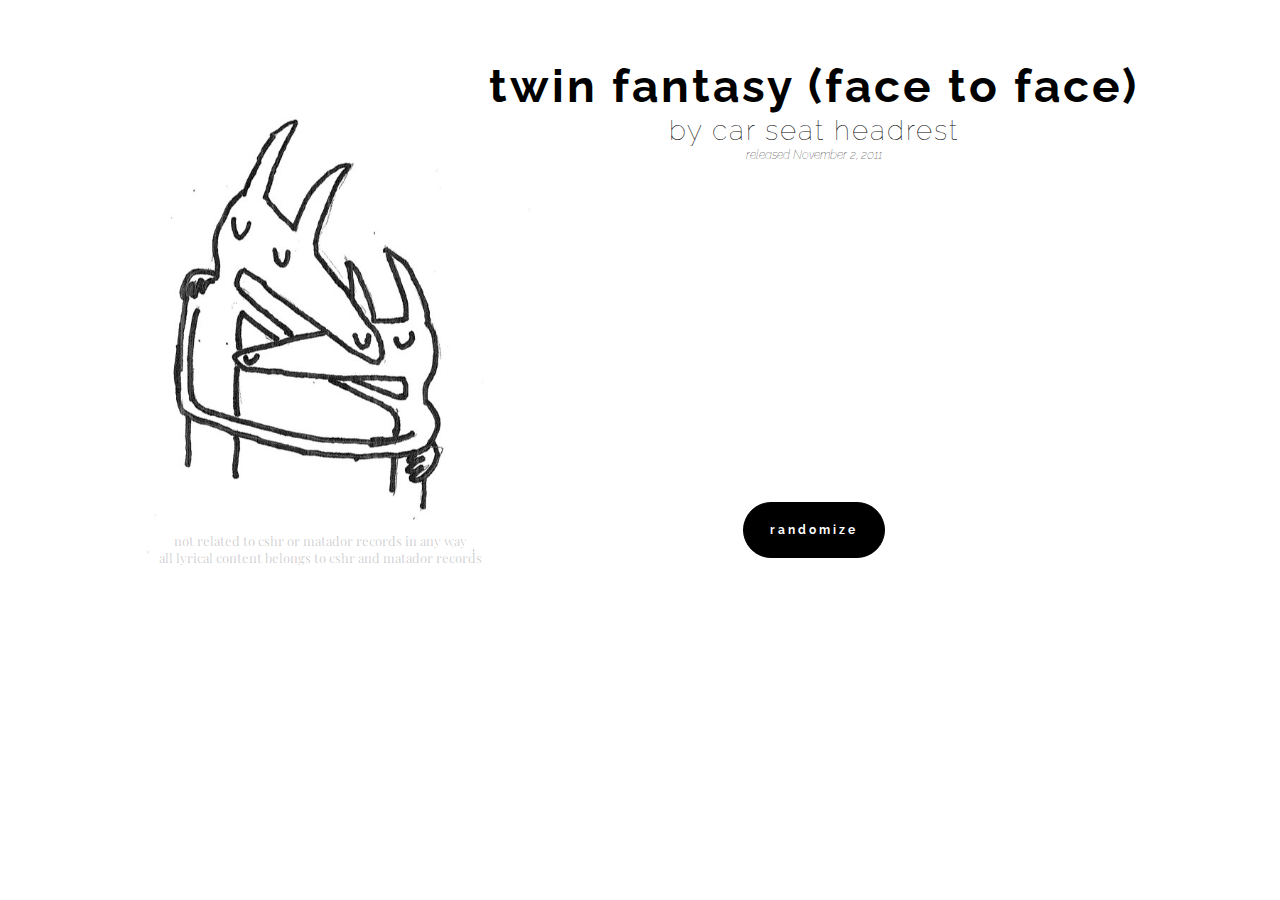
<file: index.html>
<!DOCTYPE html >
<html>
<head>
    <meta charset="utf-8" name="viewport" content="width=device-width, initial-scale=1.0"/>
    <title>twin fantasy</title>
    <script type="text/javascript" src="script.js"></script>
    <link rel="stylesheet" type="text/css" href="css.css">
    <link rel="icon" href="icon.jpg" type = "image/x-icon">
</head>
<body onload="changelyrics()">
    <div class="container">
        <div class="image">
            <img src="icon.jpg" height="500px">
            <p class="warning">not related to cshr or matador records in any way<br>all lyrical content belongs to cshr and matador records</p>
        </div>
        <div class="text">
            <a href="https://carseatheadrest.bandcamp.com/album/twin-fantasy" class="mainlink">
                <h1 class="mainheading">twin fantasy (face to face)</h1>
            </a>
            <h4 class="subheading"><a href="https://www.youtube.com/channel/UC6Rl1uJ-KEC8VJ94l1QYvBg">by car seat headrest</a></h4>
            <h5 id="date">released November 2, 2011</h5>
            <div class="content">
                <pre>
                    <p id="lyrics"></p>
                </pre>
            </div>
            <div class="trackdiv">
                <p id="track"></p>
            </div>
            <div class="button">
                <button onclick="changelyrics()">randomize</button>
            </div>
        </div>
    </div>
</body>
</html>
</file>
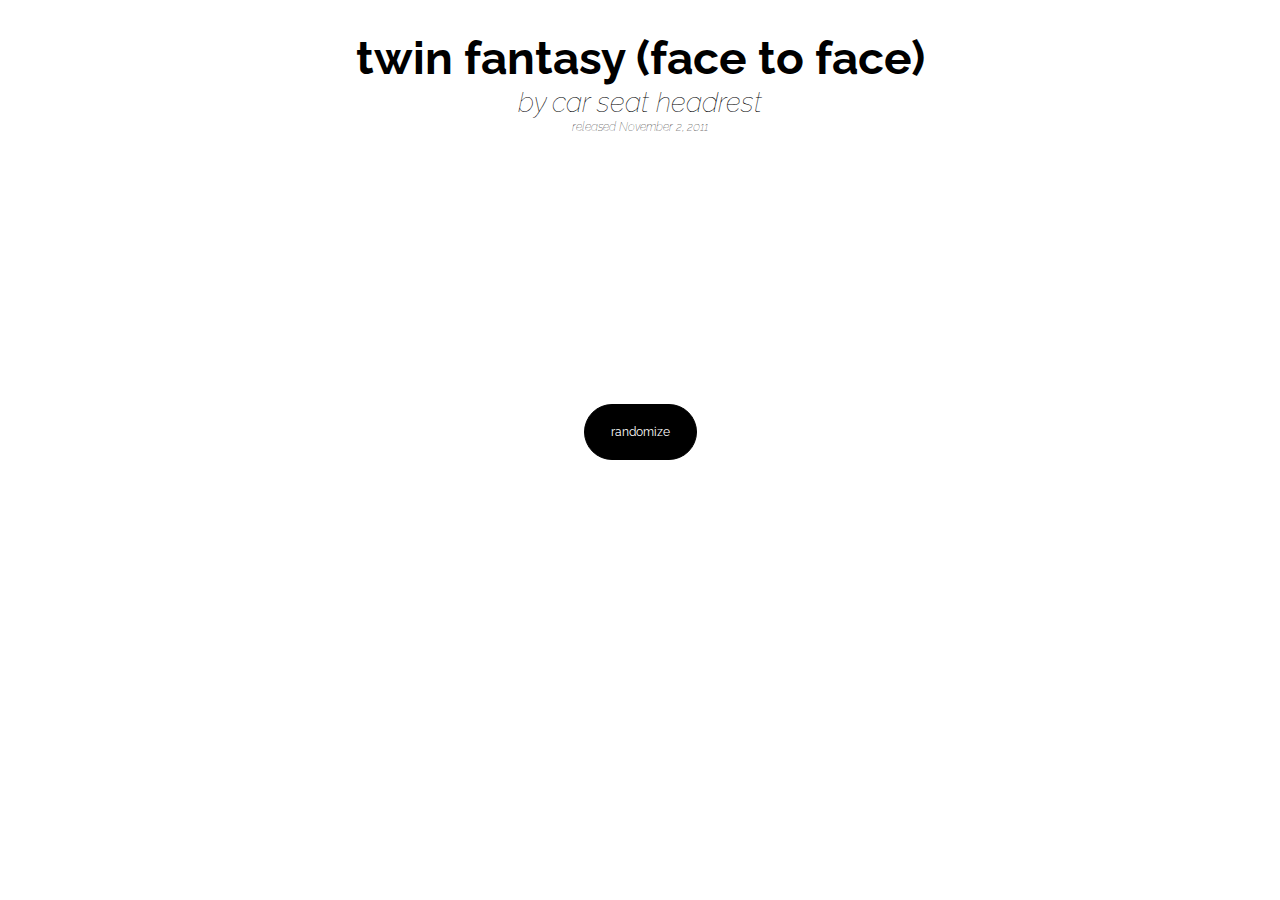
<file: index (without image).html>
<!DOCTYPE html >
<html>
<head>
    <meta charset="utf-8"/>
    <title>twin fantasy</title>
    <script type="text/javascript" src="script.js"></script>
    <link rel="stylesheet" type="text/css" href="css (without image).css">
    <link rel="icon" href="icon.jpg" type = "image/x-icon">
</head>
<body onload="changelyrics()">
        <a href="https://carseatheadrest.bandcamp.com/album/twin-fantasy" class="mainlink">
            <h1 class="mainheading">twin fantasy (face to face)</h1>
        </a>
        <h4 class="subheading">by car seat headrest</h4>
        <h5 id="date">released November 2, 2011</h5>
        <div class="content">
            <pre><h1 id="lyrics"></h1></pre>
        </div>
        <div class="button">
            <button onclick="changelyrics()">randomize</button>
        </div>
</body>
</html>
</file>
<file: css.css>
@import url('https://fonts.googleapis.com/css2?family=Playfair+Display:ital@1&display=swap');
@import url('https://fonts.googleapis.com/css2?family=Raleway:wght@500&display=swap');

.html, pre {
    font-family: 'Playfair Display', serif;
}

.mainheading {
    font-family: 'Raleway', sans-serif;
    text-align: center;
    font-size: 46px;
    letter-spacing: 3px;
}

a:link, a:visited{
    text-decoration: none;
    color: black;
}

.subheading {
    font-family: 'Raleway', sans-serif;
    text-align: center;
    margin-top: -30px;
    font-size: 28px;
    font-weight: lighter;
    letter-spacing: 2px;
}

#date {
    margin-top: -36px;
    font-style: italic;
    font-weight: lighter;
    font-size: 12px;
    font-family: 'Raleway', sans-serif;
    text-align: center;
}

.content {
    margin:0 150px;
    text-align: center;
    height: 300px;
    display: flex;
    justify-content: center;
    align-items: center;
    font-size: 18px;
    width: 500px;
}

#lyrics {
    text-align: center;
    font-size: 32px;
    word-wrap: break-word;
    white-space: pre-line;
    transition: text-shadow 0.2s ease-in-out;
}

#lyrics:hover {
    text-shadow: 0px 0px 40px rgba(0,0,0,0.6);
}

.button {
    text-align: center;
}

button {
    text-align: center;
    font-size: 12px;
    font-family: 'Raleway', sans-serif;
    margin-top: 20px;
    padding: 20px 26px;
    border-radius: 40px;
    border: 1px solid black;
    transition: all 0.3s cubic-bezier(.31,.48,.83,.51);
    background-color: black;
    color: white;
    font-weight: bold;
    letter-spacing: 3px;
}

button:hover {
    background-color: white;
    cursor: pointer;
    color: black;
}

.text {
    display: flex;
    flex-direction: column;
    justify-content: center;
    align-items: center;
    flex: 0 0;
    margin-left: -160px;
}

.image {
    flex: 0 0;
    margin-top: 80px;
}

.container {
    display: flex;
    text-align: center;
    justify-content: center;
    align-items: center;
    margin: 0 auto;
}

.warning {
    font-family: 'Playfair Display', serif;
    margin-top: -60px;
    font-size: 13px;
    color: rgba(0,0,0,0.2);
    transition: color 0.2 cubic-bezier(.31,.48,.83,.51);
}

.warning:hover {
    color: rgba(0,0,0,1);
}

#track {
    font-family: 'Playfair Display', serif;
    margin-top: -20px;
}

@media only screen and (max-width: 1000px) {
    .container {
        display: flex;
        flex-direction: column;
        text-align: center;
        justify-content: center;
        align-items: center;
    }
    .text {
        margin: 0 auto;
        text-align: center;
    }
    .image {
        text-align: center;
    }
    .mainheading {
        font-size: 40px;
        text-align: center;
    }
    .subheading {
        font-size: 16px;
        margin-top: -20px;
    }
    #date {
        font-size: 10px;
        margin-top: -16px;
    }
    #lyrics {
        font-size: 20px;
    }
}


@media only screen and (max-width: 825px) {
    .container {
        display: flex;
        flex-direction: column;
        text-align: center;
        justify-content: center;
        align-items: center;
    }
    .body {
        width: 100vw;
        overflow-x: none;
    }
    .mainheading {
        font-size: 34px;
        text-align: center;
    }
    .subheading {
        font-size: 18px;
        margin-top: -20px;
    }
    #date {
        font-size: 10px;
        margin-top: -16px;
    }
    #lyrics {
        font-size: 20px;
    }
    .text {
        width: 100vw;
        margin: 0 auto;
        margin-left: -15px;
        text-align: center;
    }
}
</file>
<file: css (without image).css>
@import url('https://fonts.googleapis.com/css2?family=Playfair+Display:ital@1&display=swap');
@import url('https://fonts.googleapis.com/css2?family=Raleway:wght@500&display=swap');

.html, pre {
    font-family: 'Playfair Display', serif;
}

.mainheading {
    font-family: 'Raleway', sans-serif;
    text-align: center;
    font-size: 46px;
}

a:link, a:visited{
    text-decoration: none;
    color: black;
}

.subheading {
    font-family: 'Raleway', sans-serif;
    text-align: center;
    margin-top: -30px;
    font-style: italic;
    font-size: 28px;
    font-weight: lighter;
}

#date {
    margin-top: -36px;
    font-style: italic;
    font-weight: lighter;
    font-size: 12px;
    font-family: 'Raleway', sans-serif;
    text-align: center;
}

.content {
    margin:0 150px;
    text-align: center;
    height: 200px;
    font-size: 18px;
    display: flex;
    justify-content: center;
    align-items: center;
    overflow-wrap: normal;
    transition: all 0.1s ease-in;
}

.button {
    text-align: center;
}

button {
    text-align: center;
    font-size: 12px;
    font-family: 'Raleway', sans-serif;
    margin-top: 50px;
    padding: 20px 26px;
    border-radius: 40px;
    border: 1px solid black;
    transition: all 0.3s cubic-bezier(.31,.48,.83,.51);
    background-color: black;
    color: white;
}

button:hover {
    background-color: white;
    cursor: pointer;
    color: black;
}

.content:hover {
    font-size: 20px;
}
</file>
